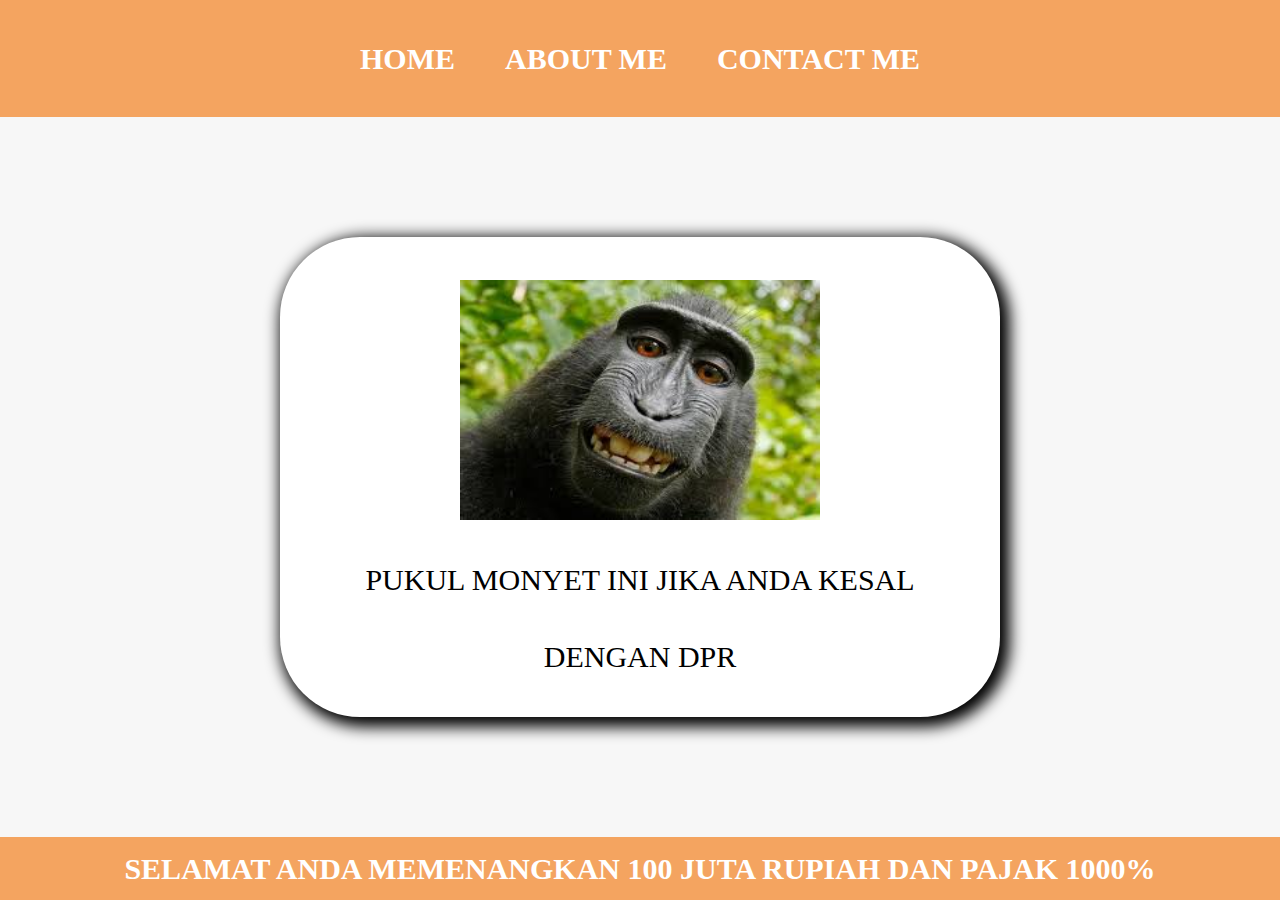
<file: index.html>
<html>
    <head>
        <title>ZEUS 666</title>
        <link rel="stylesheet" href="style.css" />
    </head>
    <body>
        <div class="container">
        <!-- <NAVIGATION BAR  -->
<div class="container-navbar">
    <ul class="ul-navbar">
        <li class="li-navbar">
            <A href="#" class="a-navbar">HOME</A>
        </li>
        <li class="li-navbar">
            <a href="about.html" class="a-navbar">ABOUT ME</a>
        </li>
        <li class="li-navbar">
            <a href="contact.html" class="a-navbar"> CONTACT ME</a>    
        </li>
    </ul>
</div>
        <!-- NAVIGATION BAR -->

        <!-- CONTENT 1 -->
<div class="container-content">
    <a href="https://www.youtube.com/watch?v=dQw4w9WgXcQ" class="a-content">
        <img src="download.jpeg" class="img-content" />
        <p>PUKUL MONYET INI JIKA ANDA KESAL</p>
        <P> DENGAN DPR</P>
    </a>
    
</div>
        <!-- CONTENT 1 END  -->

        <!-- FOOTER -->
<div class="container-footer">
    <h1 class="h1-footer">SELAMAT ANDA MEMENANGKAN 100 JUTA RUPIAH DAN PAJAK 1000%</h1>
</div>
        <!-- FOOTER END -->
        </div>
    </body>
</html>
</file>
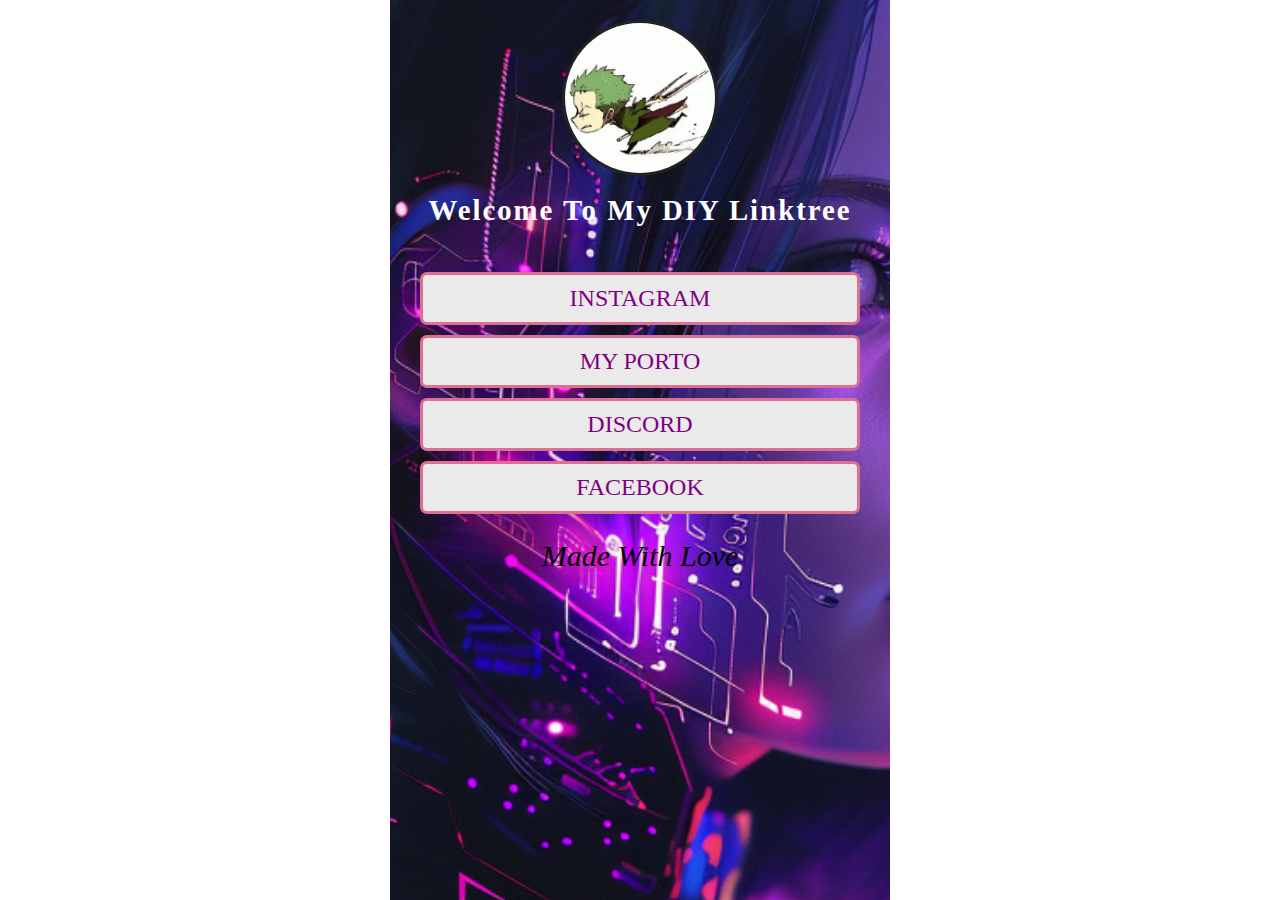
<file: linktree/index.html>
<!DOCTYPE html>
<html lang="en">
<head>
    <meta charset="UTF-8">
    <meta http-equiv="X-UA-Compatible" content="IE=egde">
    <meta name="viewport" content="width=device-width, initial-scale=1.0">
    <link rel="stylesheet" href="style.css"/>
    <link
    rel="...stylesheet"
    href="https://cdnjs.cloudflare.com/ajax/libs/animate.css/4.1.1/animate.min.css"/>
    <title>Naufal LinkTree</title>
</head>
<body>
    <div class="container animate__animated animate__zoomIn">
        <!-- profile picture -->
        <div class="profile">
            <img src="download.jpg" alt="error image" class="animate__animated animate__pulse animate__infinite" />\
            <p>Welcome To My DIY Linktree</p>
        </div>

        <!-- link tree button -->
        <div class="link">
            <a href="https://instagram.com/paidiepiews" target="_blank">instagram</a>
            <a href="https://telegram.com" target="_blank">My Porto</a>
            <a href="https://discord.com" target="_blank">discord</a>
            <a href="https://facebook.com" target="_blank">facebook</a>
        </div>

        <!-- footer -->
        <div class="footer">
            <i>Made With Love</i>
        </div>
    </div>
</body>
</html>
</file>
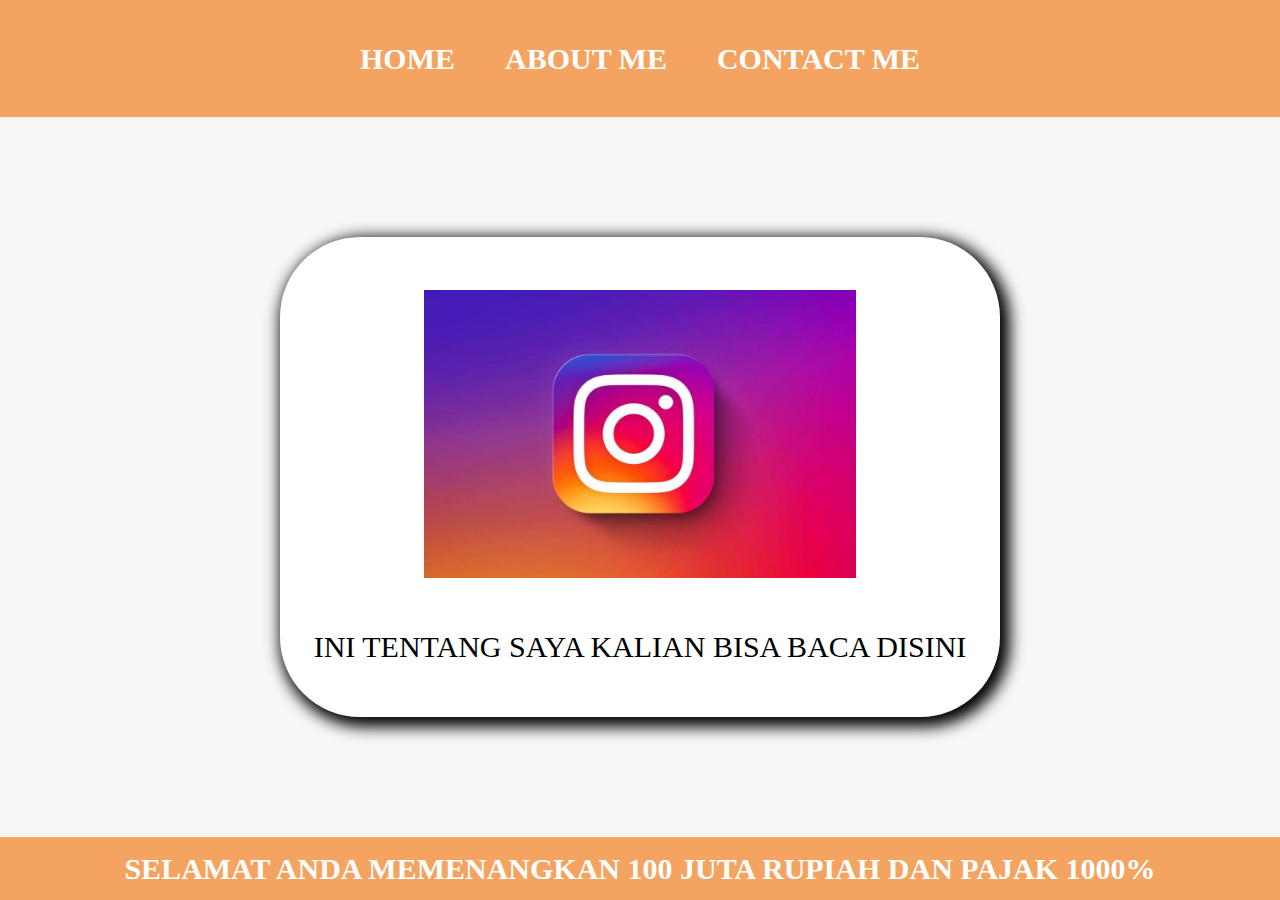
<file: about.html>
<html>
    <head>
        <title>ABOUT ME</title>
        <link rel="stylesheet" href="style.css" />
    </head>
    <body>
        <div class="container">
        <!-- <NAVIGATION BAR  -->
<div class="container-navbar">
    <ul class="ul-navbar">
        <li class="li-navbar">
            <A href="index.html" class="a-navbar">HOME</A>
        </li>
        <li class="li-navbar">
            <a href="about.html" class="a-navbar">ABOUT ME</a>
        </li>
        <li class="li-navbar">
            <a href="contact.html" class="a-navbar"> CONTACT ME</a>    
        </li>
    </ul>
</div>
        <!-- NAVIGATION BAR -->

        <!-- CONTENT 1 -->
<div class="container-content">
    <a href="https://www.instagram.com/paidiepiews/" class="a-content">
        <img src="image copy.png" class="img-content2" />
        <p>INI TENTANG SAYA KALIAN BISA BACA DISINI</p>
        
    </a>
    
</div>
        <!-- CONTENT 1 END  -->

        <!-- FOOTER -->
<div class="container-footer">
    <h1 class="h1-footer">SELAMAT ANDA MEMENANGKAN 100 JUTA RUPIAH DAN PAJAK 1000%</h1>
</div>
        <!-- FOOTER END -->
        </div>
    </body>
</html>
</file>
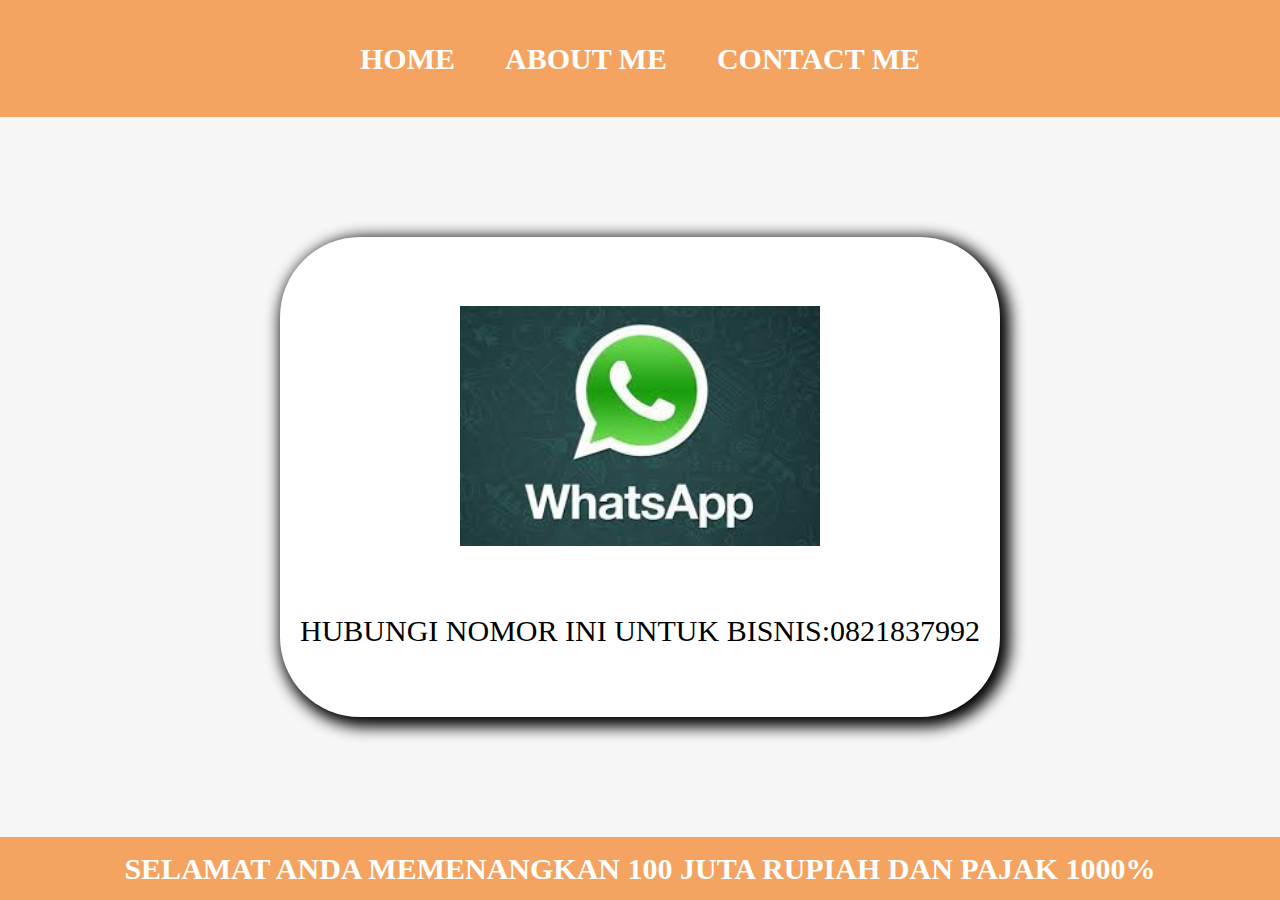
<file: contact.html>
<html>
    <head>
        <title>CONTACT ME</title>
        <link rel="stylesheet" href="style.css" />
    </head>
    <body>
        <div class="container">
        <!-- <NAVIGATION BAR  -->
<div class="container-navbar">
    <ul class="ul-navbar">
        <li class="li-navbar">
            <A href="index.html" class="a-navbar">HOME</A>
        </li>
        <li class="li-navbar">
            <a href="about.html" class="a-navbar">ABOUT ME</a>
        </li>
        <li class="li-navbar">
            <a href="contact.html" class="a-navbar"> CONTACT ME</a>    
        </li>
    </ul>
</div>
        <!-- NAVIGATION BAR -->

        <!-- CONTENT 1 -->
<div class="container-content">
    <a href="https://www.youtube.com/watch?v=dQw4w9WgXcQ" class="a-content">
        <img src="image.png" class="gambar-content" />
        <p>HUBUNGI NOMOR INI UNTUK BISNIS:0821837992</p>
        
    </a>
    
</div>
        <!-- CONTENT 1 END  -->

        <!-- FOOTER -->
<div class="container-footer">
    <h1 class="h1-footer">SELAMAT ANDA MEMENANGKAN 100 JUTA RUPIAH DAN PAJAK 1000%</h1>
</div>
        <!-- FOOTER END -->
        </div>
    </body>
</html>
</file>
<file: style.css>
*, html {
    margin: 0;
    padding:0;
}

.container {}

.container-navbar {
    background-color:sandybrown;
    width: 100%;
    height: 13vh;
}

.ul-navbar {
    display: flex;
    height: 100%;
    justify-content: center;
    align-items: center;
}

.li-navbar {
    list-style-type:none;
    padding: 20px;
    margin: 5px;
    color: white;
    font-size: 30px;
}

.li-navbar:hover {
    background-color: burlywood;
    transition: .5s ease-in-out;
    -webkit-transition: .5s ease-in-out;
    -moz-transition: .5s ease-in-out;
    -ms-transition: .5s ease-in-out;
    -o-transition: .5s ease-in-out;
    transition-delay: .3s;
    border-radius: 8px;
    -webkit-border-radius: 8px;
    -moz-border-radius: 8px;
    -ms-border-radius: 8px;
    -o-border-radius: 8px;
}

.a-navbar {
    color: white;
    text-decoration: none;
    font-weight: 800;
}

.container-content{
    background-color: #f7f7f7;
    display: flex;
    justify-content: center;
    align-items: center;
    height: 80vh;
}

.a-content {
    width: 720px;
    height: 480px;
    background-color: white;
    color: black;
    text-decoration: none;
    font-size: 30px;
    display: flex;
    flex-direction: column;
    justify-content: space-evenly;
    align-items: center;
    border-radius: 80px;
    -webkit-border-radius: 80px;
    -moz-border-radius: 80px;
    -ms-border-radius: 80px;
    -o-border-radius: 80px;
    -webkit-box-shadow: 5px 5px 15px 5px #000000; 
box-shadow: 5px 5px 15px 5px #000000;
}

.img-content {
    width: 50%;
    height: 50%;
}

.gambar-content {
    width: 50%;
    height: 50%;
}

.img-content2 {
    width: 60%;
    height: 60%;
}

.container-footer {
    height: 7vh;
    background-color: sandybrown;
    display: flex;
    justify-content: center;
    align-items: center;
}

.h1-footer {
    font-size: 30px;
    color: white;

}
</file>
<file: linktree/style.css>
* {
    margin: 0;
    padding: 0;
}



.container {
    max-width: 500px;
    margin: 0 auto;
    background: red;
    height: 100vh;
    background-image: url("1.jpg");
    background-position: center;
    background-size: cover;
    background-attachment: fixed;
}

.profile {
    display: flex;
    flex-direction: column;
    align-items: center;
    justify-content: center;
    padding: 20px;
}

.profile>img{
    width: 150px;
    height: 150px;
    border: 3px solid #222;
    border-radius: 100%;
    -webkit-border-radius: 100%;
    -moz-border-radius: 100%;
    -ms-border-radius: 100%;
    -o-border-radius: 100%;
}

.profile>p {
    font-size: 1.8em;
    font-weight: 900;
    letter-spacing: 2px;
    color: #fff;
    text-transform: capitalize;
    text-align: center;
}

.link {
    display: flex;
    justify-content: center;
    flex-direction: column;
    padding: 20px;
}

.link > a {
    text-decoration: none;
    color: purple;
    font-size: 24px;
    text-align: center;
    border: 3px solid palevioletred;
    background-color: #eaeaea;
    border-radius:7px;
    -webkit-border-radius:7px;
    -moz-border-radius:7px;
    -ms-border-radius:7px;
    -o-border-radius:7px;
    margin: 5px 10px;
    padding: 10px;
    text-transform: uppercase;
    font-weight:  500;
}

.link > a:hover {
    background-color: hotpink;
}

.footer {
    text-align: center;
}
.footer > i {
    color: black;
    font-size: 30px;
}
</file>
